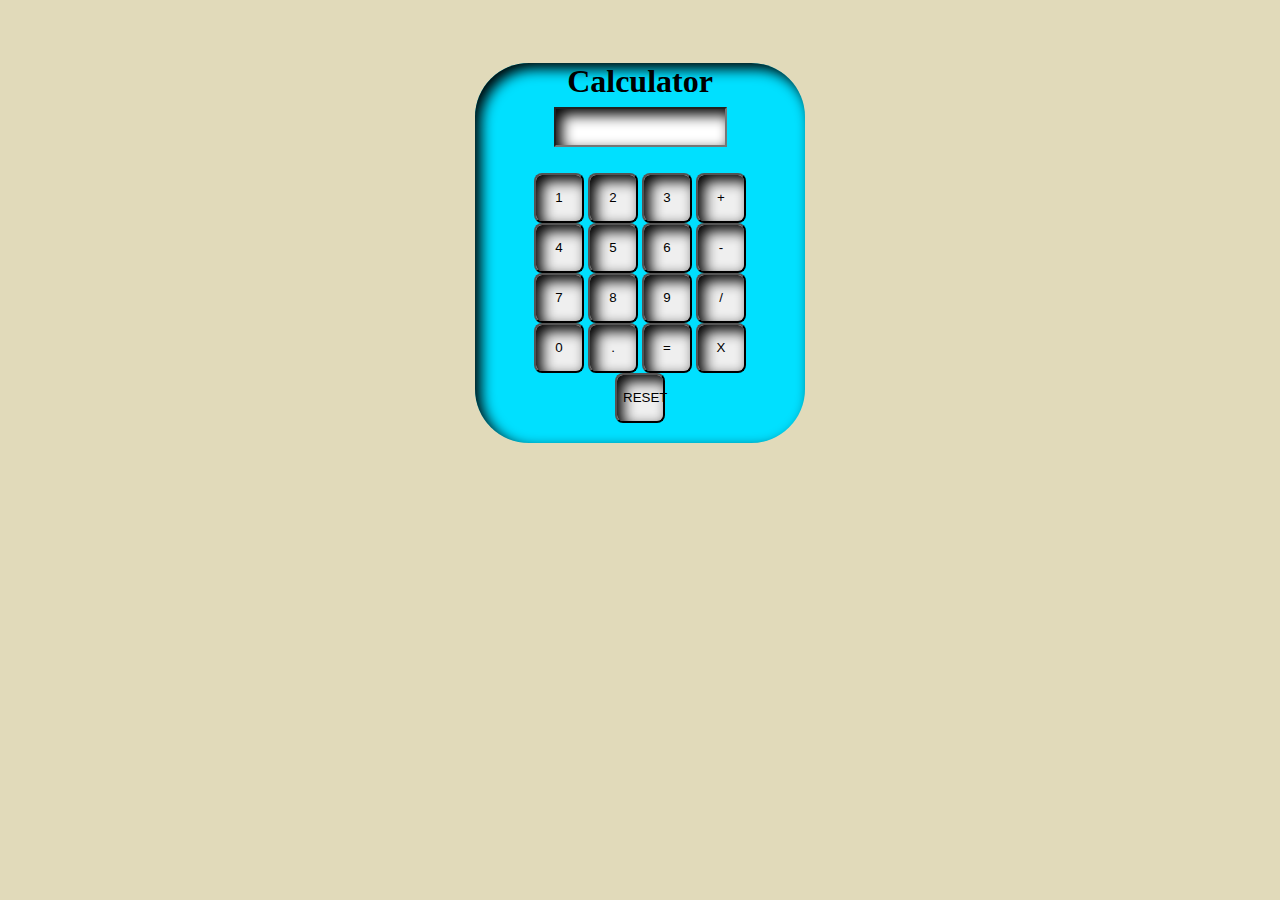
<file: index.html>
<!DOCTYPE html>
<html>
  <head>
    <link rel="stylesheet" href="style.css">
    <meta charset="utf-8">
    <title></title>
  </head>
  <body>
    <div id="container">
          <h1 div class="title"> Calculator</h1>
          <input type=text class='input'>
          <div id='buttonDiv'>

            <button class=buttons id=1>1</button>
            <button class=buttons id='2'>2</button>
            <button class=buttons id='3'>3</button>
            <button class=operator id='add'>+</button>
            <button class=buttons id="4">4</button>
            <button class=buttons id="5">5</button>
            <button class=buttons id="6">6</button>
            <button class=operator id="subtract">-</button>
            <button class=buttons id="7">7</button>
            <button class=buttons id="8">8</button>
            <button class=buttons id="9">9</button>
            <button class=operator id="divide">/</button>
            <button class=buttons id="0">0</button>
            <button type='button' class=buttons id=".">.</button>
              <!--declare type 'button' to input decimal instead of word  -->
            <button class=operator id="equals">=</button>
            <button class=operator id="multiply">X</button>
            <button class=operator id="reset">RESET</button>
          </div>
    </div>
  </body>
  <script src="app.js"></script>
</html>
</file>
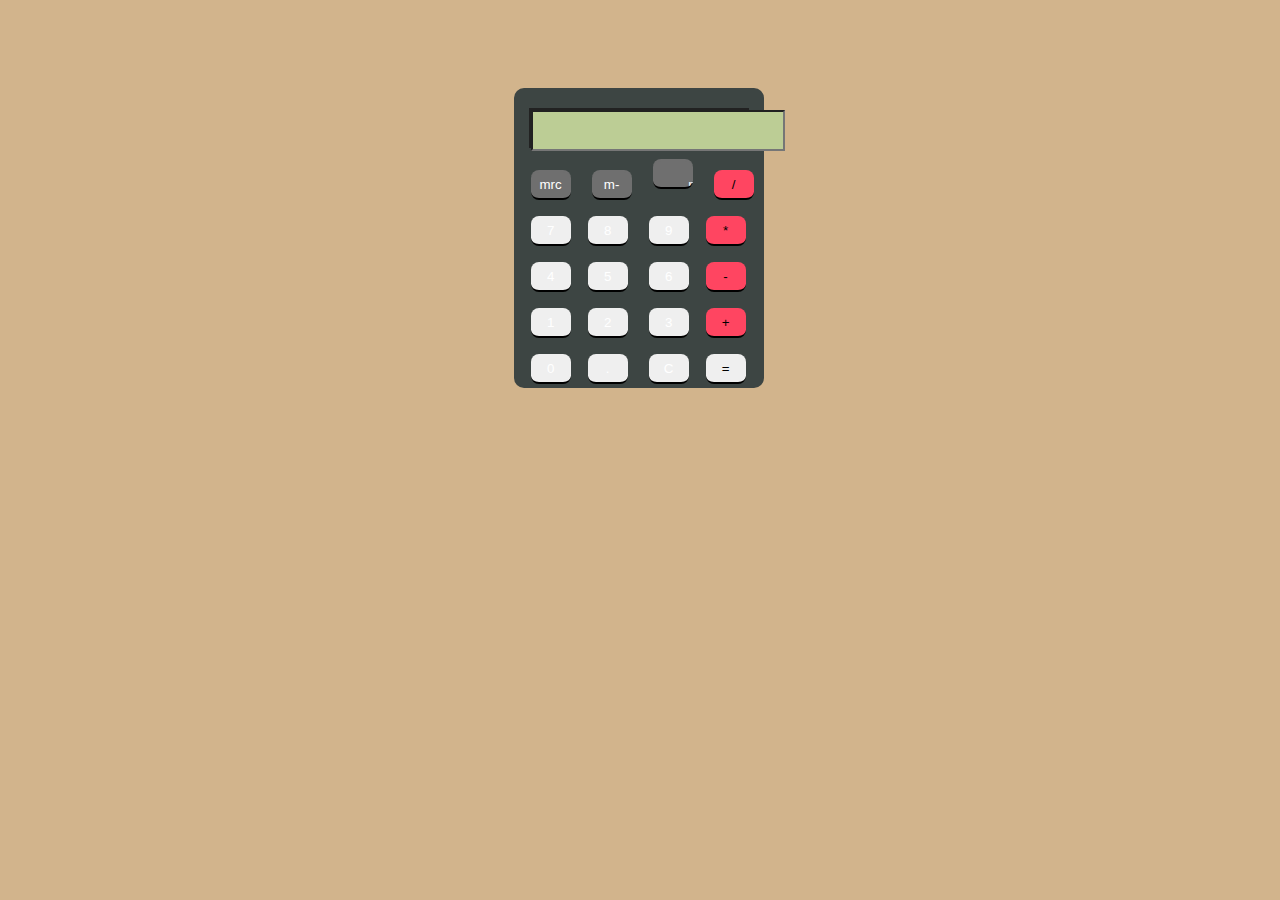
<file: example_calcs/example_calc/index.html>
<!DOCTYPE html>
<html>
  <head>
    <link rel="stylesheet" href="style.css">
    <meta charset="utf-8">
    <title></title>
  </head>
  <body>
    <div class="box">
    <div class="display"><input type="text" readonly size="18" id="d"></div>
    <div class="keys">
        <p><input type="button" class="button gray"
        value="mrc" onclick='c("Created....................")'>
        <input type="button" class="button gray"
        value="m-" onclick='c("...............by............")'>
        <input type="button" class="button gray" value="
        m+" onclick='c(".....................Anoop")'>
        <input type="button" class="button pink"
        value="/" onclick='v("/")'></p>

        <p><input type="button" class="button black"
        value="7" onclick='v("7")'><input type="button"
        class="button black" value="8" onclick='v("8")'>
        <input type="button" class="button black" value="9"
        onclick='v("9")'><input type="button"
        class="button pink" value="*" onclick='v("*")'></p>

        <p><input type="button" class="button black"
        value="4" onclick='v("4")'><input type="button"
        class="button black" value="5" onclick='v("5")'>
        <input type="button" class="button black" value="6"
        onclick='v("6")'><input type="button"
        class="button pink" value="-" onclick='v("-")'></p>

        <p><input type="button" class="button black"
        value="1" onclick='v("1")'><input type="button"
        class="button black" value="2" onclick='v("2")'>
        <input type="button" class="button black" value="3"
        onclick='v("3")'><input type="button"
        class="button pink" value="+" onclick='v("+")'></p>

        <p><input type="button" class="button black"
        value="0" onclick='v("0")'><input type="button"
        class="button black" value="." onclick='v(".")'>
        <input type="button" class="button black" value="C"
        onclick='c("")'><input type="button"
        class="button orange" value="=" onclick='e()'></p>
    </div>
    </div>

  </body>
    <script src="app.js" charset="utf-8"></script>
</html>
</file>
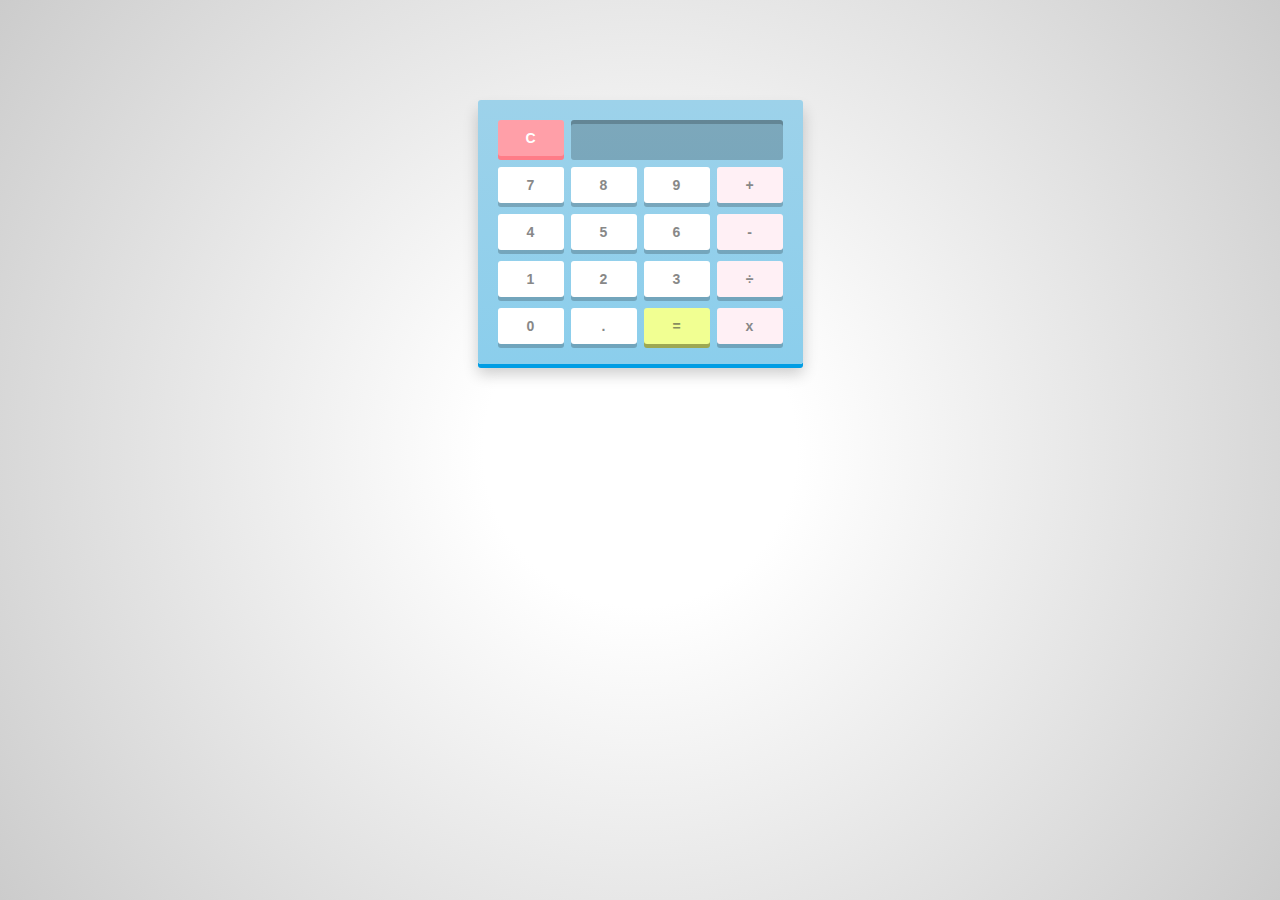
<file: example_calcs/example_calc2/index.html>
<!DOCTYPE html>
<html>
  <head>
    <link rel="stylesheet" href="style.css">
    <meta charset="utf-8">
    <title></title>
  </head>
  <body>
    <div id="calculator">
	<!-- Screen and clear key -->
	<div class="top">
		<span class="clear">C</span>
		<div class="screen"></div>
	</div>

	<div class="keys">
		<!-- operators and other keys -->
		<span>7</span>
		<span>8</span>
		<span>9</span>
		<span class="operator">+</span>
		<span>4</span>
		<span>5</span>
		<span>6</span>
		<span class="operator">-</span>
		<span>1</span>
		<span>2</span>
		<span>3</span>
		<span class="operator">÷</span>
		<span>0</span>
		<span>.</span>
		<span class="eval">=</span>
		<span class="operator">x</span>
	</div>
</div>

<!-- PrefixFree -->
  </body>
<script src="app.js" type="text/javascript" type="text/javascript"></script>

</html>
</file>
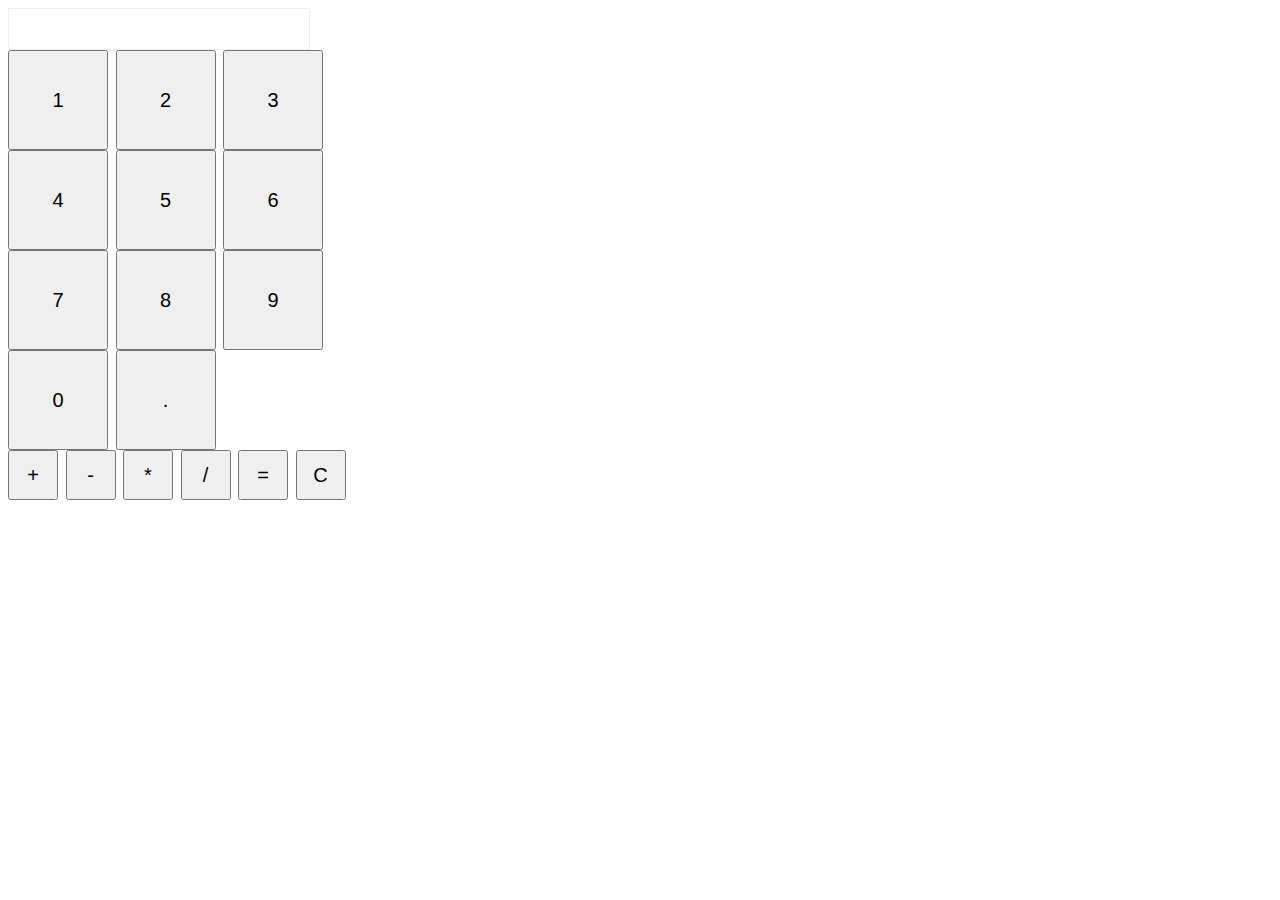
<file: example_calcs/example_calc3/index.html>
<!DOCTYPE html>
<html>
  <head>
    <link rel="stylesheet" href="style.css">
    <meta charset="utf-8">
    <title></title>
  </head>
  <body>
<div class="message"></div>
 <div class="numberWrapper">
  <button type="button" class="numberButtons" id="1">1</button>
  <button type="button" class="numberButtons" id="2">2</button>
  <button type="button" class="numberButtons" id="3">3</button>
  <button type="button" class="numberButtons" id="4">4</button>
  <button type="button" class="numberButtons" id="5">5</button>
  <button type="button" class="numberButtons" id="6">6</button>
  <button type="button" class="numberButtons" id="7">7</button>
  <button type="button" class="numberButtons" id="8">8</button>
  <button type="button" class="numberButtons" id="9">9</button>
  <button type="button" class="numberButtons" id="0">0</button>
  <button type="button" class="numberButtons" id="decimal">.</button>

  <br>
  <button type="button" class="operators" id="add">+</button>
  <button type="button" class="operators" id="sub">-</button>
  <button type="button" class="operators" id="mult">*</button>
  <button type="button" class="operators" id="div">/</button>
  <button type="button" class="operators" id="equals">=</button>
  <button type="button" class="operators" id="clear">C</button>
 </div>

  </body>
  <script src="app.js"></script>
</html>
</file>
<file: style.css>
body {
	background: url(http://s20.postimg.org/p1hexxzx9/fun_desktop_wallpapers_15.jpg);
  background-size: cover;
  background-position: cover;
  background-color: rgb(225, 218, 186);
 }
#container {
  width: 330px;
  height: 380px;
  text-align: center;
  margin: 5% auto;
  background-color: rgb(0, 224, 255);
  border-radius: 54px;
  box-shadow: 6px 6px 14px #000 inset;
}

/*#waldo{
  opacity: 0.5;
  	position: absolute;
  	top: 90;
  	left: 90;
  	z-index: 0;
  	width: 100%;
  	height: cover;
}*/

button {
  width: 50px;
  height: 50px;
  text-align: center;
  border-radius: 8px;
  box-shadow: 6px 6px 14px #000 inset;
}

#buttonDiv {
  text-align: center;
  margin: 10% auto;
  width: 80%;
}

.input {
  text-align: center;
  margin: -10% auto;
  width: 50%;
  height: 9%;
  font-size: 171%;
  box-shadow: 6px 6px 14px #000 inset;
}
</file>
<file: example_calcs/example_calc/style.css>
body
{
background-color:tan;
}
.box
{
background-color:#3d4543;
height:300px;
width:250px;
border-radius:10px;
position:relative;
top:80px;
left:40%;
}
.display
{
background-color:#222;
width:220px;
position:relative;
left:15px;
top:20px;
height:40px;
}
.display input
{
position:relative;
left:2px;
top:2px;
height:35px;
color:black;
background-color:#bccd95;
font-size:21px;
text-align:right;
}
.keys
{
position:relative;
top:15px;
}
.button
{
width:40px;
height:30px;
border:none;
border-radius:8px;
margin-left:17px;
cursor:pointer;
border-top:2px solid transparent;
}
.button.gray
{
color:white;
background-color:#6f6f6f;
border-bottom:black 2px solid;
border-top:2px #6f6f6f solid;
}
.button.pink
{
color:black;
background-color:#ff4561;
border-bottom:black 2px solid;
}
.button.black
{
color:white;
background-color:303030;
border-bottom:black 2px solid;
border-top:2px 303030 solid;
}
.button.orange
{
color:black;
background-color:FF9933;
border-bottom:black 2px solid;
border-top:2px FF9933 solid;
}
.gray:active
{
border-top:black 2px solid;
border-bottom:2px #6f6f6f solid;
}
.pink:active
{
border-top:black 2px solid;
border-bottom:#ff4561 2px solid;
}
.black:active
{
border-top:black 2px solid;
border-bottom:#303030 2px solid;
}
.orange:active
{
border-top:black 2px solid;
border-bottom:FF9933 2px solid;
}
p
{
line-height:10px;
}
</file>
<file: example_calcs/example_calc3/style.css>
button{
font-size: 20px;
width: 100px;
height: 100px;
}
div{
width: 300px;
height: 40px;
border: 1px;
font-size: 30px;
border-style: groove;
background-color: white;
color: black;
}
.operators{
width: 50px;
height: 50px;
}
.numberWrapper{
float: left;
padding: 0;
width: 350px;
height: 400px;
border: 0;
/*background-color: red;*/
}
</file>
<file: example_calcs/example_calc2/style.css>
/* Basic reset */
* {
	margin: 0;
	padding: 0;
	box-sizing: border-box;

	/* Better text styling */
	font: bold 14px Arial, sans-serif;
}

/* Finally adding some IE9 fallbacks for gradients to finish things up */

/* A nice BG gradient */
html {
	height: 100%;
	background: white;
	background: radial-gradient(circle, #fff 20%, #ccc);
	background-size: cover;
}

/* Using box shadows to create 3D effects */
#calculator {
	width: 325px;
	height: auto;

	margin: 100px auto;
	padding: 20px 20px 9px;

	background: #9dd2ea;
	background: linear-gradient(#9dd2ea, #8bceec);
	border-radius: 3px;
	box-shadow: 0px 4px #009de4, 0px 10px 15px rgba(0, 0, 0, 0.2);
}

/* Top portion */
.top span.clear {
	float: left;
}

/* Inset shadow on the screen to create indent */
.top .screen {
	height: 40px;
	width: 212px;

	float: right;

	padding: 0 10px;

	background: rgba(0, 0, 0, 0.2);
	border-radius: 3px;
	box-shadow: inset 0px 4px rgba(0, 0, 0, 0.2);

	/* Typography */
	font-size: 17px;
	line-height: 40px;
	color: white;
	text-shadow: 1px 1px 2px rgba(0, 0, 0, 0.2);
	text-align: right;
	letter-spacing: 1px;
}

/* Clear floats */
.keys, .top {overflow: hidden;}

/* Applying same to the keys */
.keys span, .top span.clear {
	float: left;
	position: relative;
	top: 0;

	cursor: pointer;

	width: 66px;
	height: 36px;

	background: white;
	border-radius: 3px;
	box-shadow: 0px 4px rgba(0, 0, 0, 0.2);

	margin: 0 7px 11px 0;

	color: #888;
	line-height: 36px;
	text-align: center;

	/* prevent selection of text inside keys */
	user-select: none;

	/* Smoothing out hover and active states using css3 transitions */
	transition: all 0.2s ease;
}

/* Remove right margins from operator keys */
/* style different type of keys (operators/evaluate/clear) differently */
.keys span.operator {
	background: #FFF0F5;
	margin-right: 0;
}

.keys span.eval {
	background: #f1ff92;
	box-shadow: 0px 4px #9da853;
	color: #888e5f;
}

.top span.clear {
	background: #ff9fa8;
	box-shadow: 0px 4px #ff7c87;
	color: white;
}

/* Some hover effects */
.keys span:hover {
	background: #9c89f6;
	box-shadow: 0px 4px #6b54d3;
	color: white;
}

.keys span.eval:hover {
	background: #abb850;
	box-shadow: 0px 4px #717a33;
	color: #ffffff;
}

.top span.clear:hover {
	background: #f68991;
	box-shadow: 0px 4px #d3545d;
	color: white;
}

/* Simulating "pressed" effect on active state of the keys by removing the box-shadow and moving the keys down a bit */
.keys span:active {
	box-shadow: 0px 0px #6b54d3;
	top: 4px;
}

.keys span.eval:active {
	box-shadow: 0px 0px #717a33;
	top: 4px;
}

.top span.clear:active {
	top: 4px;
	box-shadow: 0px 0px #d3545d;
}
</file>
